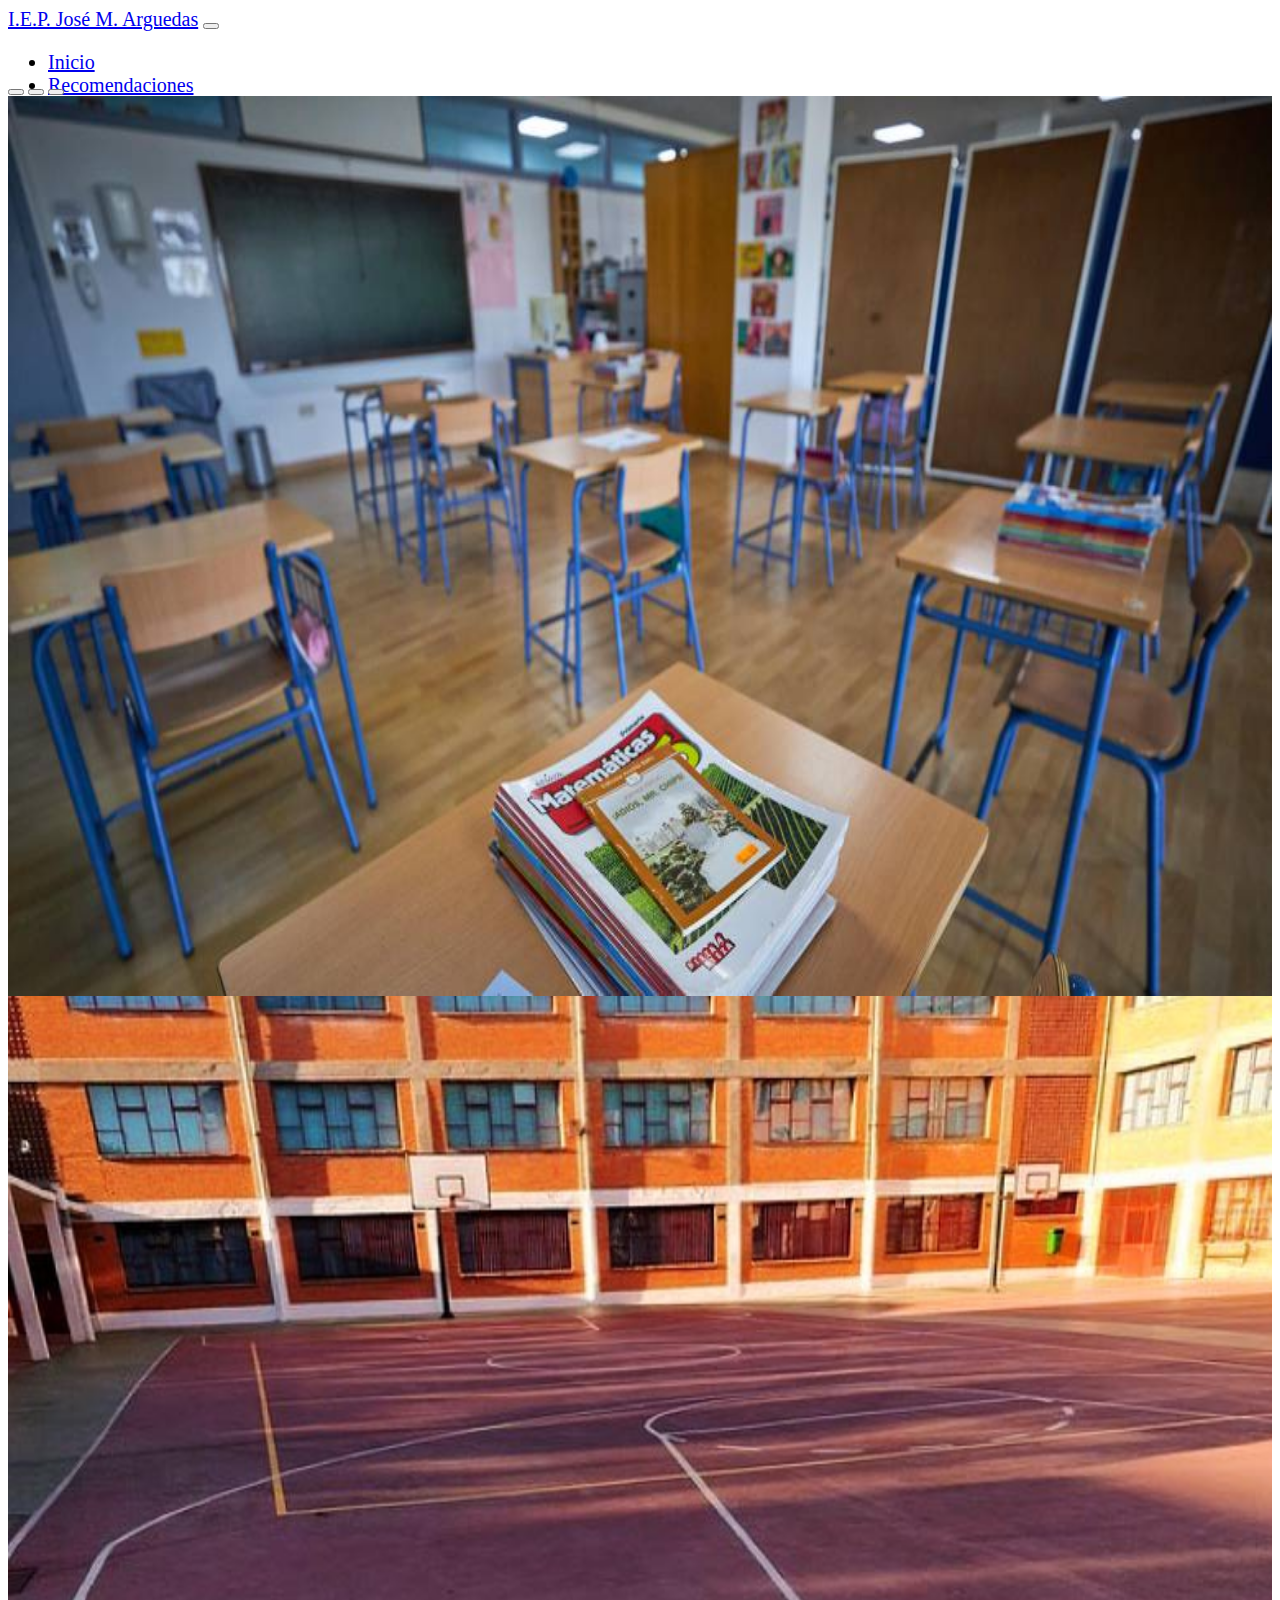
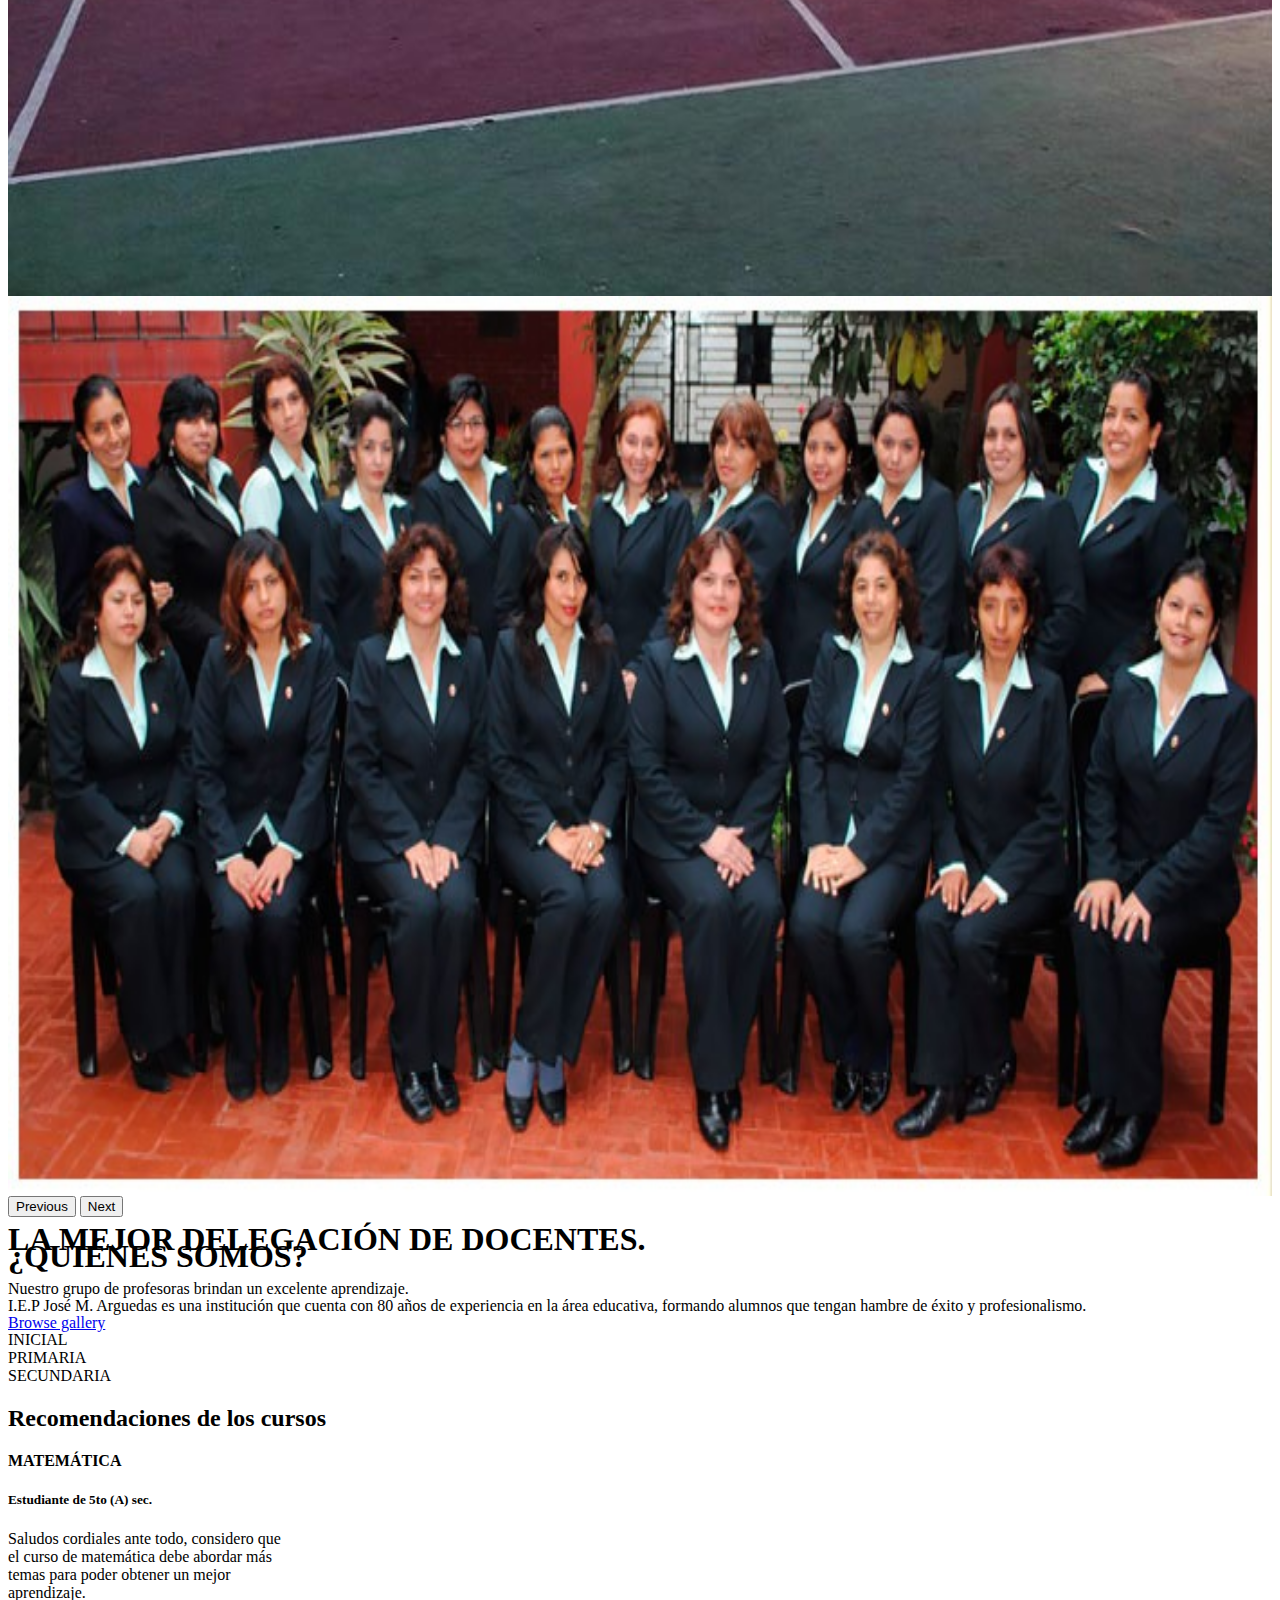
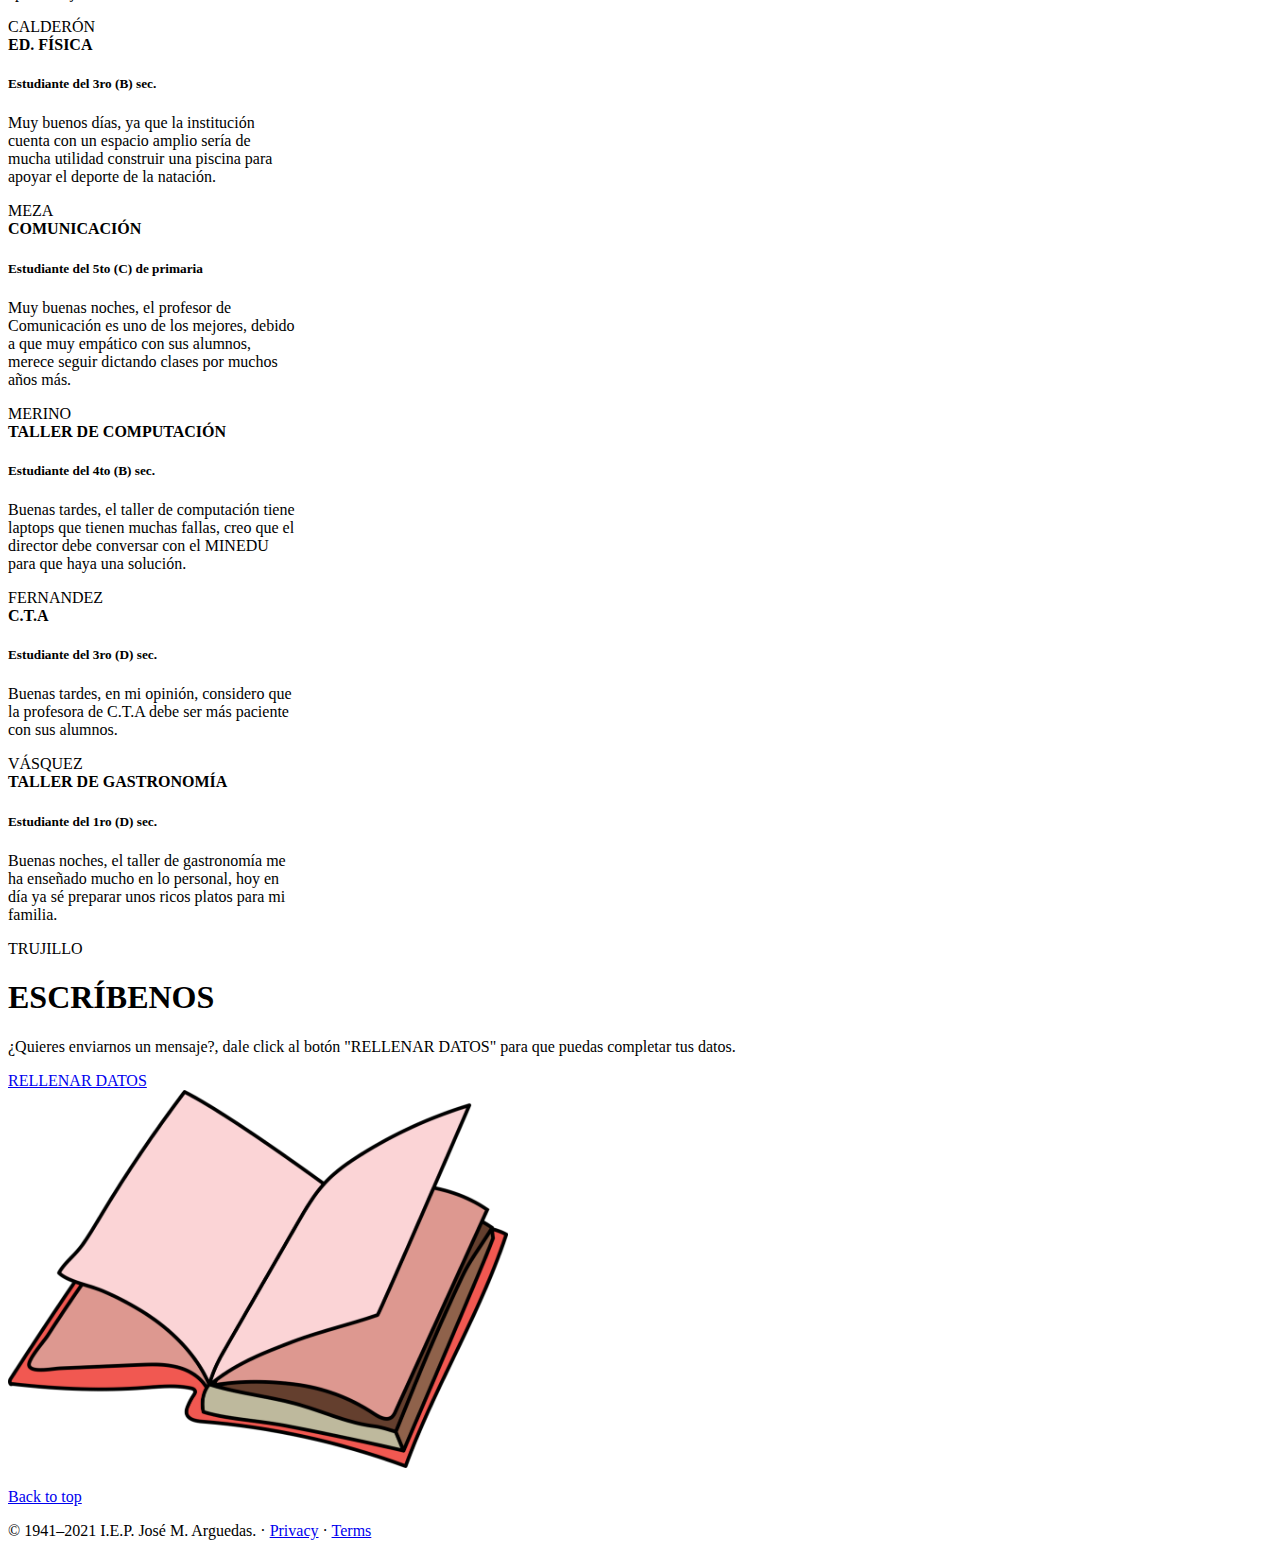
<file: index.html>
<!doctype html>
<html lang="en">
<head>
    <!-- Required meta tags -->
    <meta charset="utf-8">
    <meta name="viewport" content="width=device-width, initial-scale=1">

    <!-- Bootstrap CSS -->
    <link href="https://cdn.jsdelivr.net/npm/bootstrap@5.1.3/dist/css/bootstrap.min.css" rel="stylesheet" integrity="sha384-1BmE4kWBq78iYhFldvKuhfTAU6auU8tT94WrHftjDbrCEXSU1oBoqyl2QvZ6jIW3" crossorigin="anonymous">
    <link rel="stylesheet" href="estilos.css">
    <title>PÁGINA DE INICIO</title>
</head>
<body>
    <header>
        <nav class="navbar navbar-expand-md navbar-dark fixed-top bg-success">
          <div class="container-fluid">
            <a class="navbar-brand" href="#">I.E.P. José M. Arguedas</a>
            <button class="navbar-toggler" type="button" data-bs-toggle="collapse" data-bs-target="#navbarCollapse" aria-controls="navbarCollapse" aria-expanded="false" aria-label="Toggle navigation">
              <span class="navbar-toggler-icon"></span>
            </button>
            <div class="collapse navbar-collapse" id="navbarCollapse">
              <ul class="navbar-nav me-auto mb-2 mb-md-0">
                <li class="nav-item">
                  <a class="nav-link active" aria-current="page" href="index.html">Inicio</a>
                </li>
                <li class="nav-item">
                  <a class="nav-link active" href="#">Recomendaciones</a>
                </li>
                <li class="nav-item">
                  <a class="nav-link active" href="formulario.html">Escríbenos</a>
                </li>
              <li>
                <a class="nav-link active" href="calculadora_registro.html">Registros</a>
              </li>
              </ul>
              <form class="d-flex">
                <input class="form-control me-2" type="search" placeholder="Search" aria-label="Search">
                <button class="btn btn-outline-success" type="submit">Search</button>
              </form>
            </div>
          </div>
        </nav>
      </header>
      
      <main>
      
        <div id="myCarousel" class="carousel slide" data-bs-ride="carousel">
          <div class="carousel-indicators">
            <button type="button" data-bs-target="#myCarousel" data-bs-slide-to="0" class="active" aria-current="true" aria-label="Slide 1"></button>
            <button type="button" data-bs-target="#myCarousel" data-bs-slide-to="1" aria-label="Slide 2"></button>
            <button type="button" data-bs-target="#myCarousel" data-bs-slide-to="2" aria-label="Slide 3"></button>
          </div>
          <div class="carousel-inner">
            <div class="carousel-item active">
                <img src="img/1599854091_077647_1599854270_noticia_normal.jpg" alt="" width="100%" height="100%">
      
              <div class="container">
                <div class="carousel-caption text-start">
                  <h1>I.E.P. JOSÉ M. ARGUEDAS</h1>
                  <p>Somos una Institución que marca la diferencia.</p>
                  <p><a class="btn btn-lg btn-primary" href="#">Sign up today</a></p>
                </div>
              </div>
            </div>
            <div class="carousel-item">
              <img src="img/WhatsApp Image 2021-12-21 at 09.23.34.jpeg" alt="" width="100%" height="100%">
      
              <div class="container">
                <div class="carousel-caption">
                  <h1>PATIO PARA TODOS.</h1>
                  <p>Contamos con un ambientado patio para más de 100 estudiantes.</p>
                  <p><a class="btn btn-lg btn-primary" href="#">Learn more</a></p>
                </div>
              </div>
            </div>
            <div class="carousel-item">
              <img src="img/WhatsApp Image 2021-12-21 at 09.24.06.jpeg" alt="" width="100%" height="100%">
      
              <div class="container">
                <div class="carousel-caption text-end">
                  <h1>LA MEJOR DELEGACIÓN DE DOCENTES.</h1>
                  <p>Nuestro grupo de profesoras brindan un excelente aprendizaje.</p>
                  <p><a class="btn btn-lg btn-primary" href="#">Browse gallery</a></p>
                </div>
              </div>
            </div>
          </div>
          <button class="carousel-control-prev" type="button" data-bs-target="#myCarousel" data-bs-slide="prev">
            <span class="carousel-control-prev-icon" aria-hidden="true"></span>
            <span class="visually-hidden">Previous</span>
          </button>
          <button class="carousel-control-next" type="button" data-bs-target="#myCarousel" data-bs-slide="next">
            <span class="carousel-control-next-icon" aria-hidden="true"></span>
            <span class="visually-hidden">Next</span>
          </button>
        </div>
      
      
        <!-- Marketing messaging and featurettes
        ================================================== -->
        <!-- Wrap the rest of the page in another container to center all the content. -->
      
          <!--  Quienes Somos -->
        <!-- /.container -->

        <div class="container col-xl-10 col-xxl-8 px-4 py-5">
        <div class="row align-items-center g-lg-5 py-5">
        <div class="col-lg-7 text-center text-lg-start">
            <h1 class="display-4 fw-bold lh-1 mb-3">¿QUIÉNES SOMOS?</h1>
            <p class="col-lg-10 fs-4">
                I.E.P José M. Arguedas es una institución que cuenta con 80 años de experiencia en la área educativa, formando alumnos que tengan hambre de éxito y profesionalismo.</p>
        </div>
        <div class="col-md-10 mx-auto col-lg-5">
            <div class="p-3 mb-2 bg-success text-white">INICIAL</div>
            <div class="p-3 mb-2 bg-danger text-white">PRIMARIA</div>
            <div class="p-3 mb-2 bg-warning text-dark">SECUNDARIA</div>
                </div>
            </div>
        </div>

        <section>
            <article>
                <div class="container px-4 py-5" id="custom-cards">
                    <h2 class="pb-2 border-bottom mt-3">Recomendaciones de los cursos</h2>
                <div class="row row-cols-1 row-cols-lg-3 align-items-stretch g-4 py-5">
                    <div class="col" style="display: flex;">
                        <div class="card border-success mb-3" style="max-width: 18rem;">
                            <div class="card-header bg-transparent border-success tituloc">MATEMÁTICA</div>
                            <div class="card-body text-success">
                                <h5 class="card-title">Estudiante de 5to (A) sec.</h5>
                                <p class="card-text">Saludos cordiales ante todo, considero que el
                                  curso de matemática debe abordar más temas para poder obtener un mejor aprendizaje.
                                  </p>
                            </div>
                            <div class="card-footer bg-transparent border-success">CALDERÓN</div>
                        </div>
                    </div>
                    <div class="col" style="display: flex;">
                        <div class="card border-success mb-3" style="max-width: 18rem;">
                            <div class="card-header bg-transparent border-success tituloc">ED. FÍSICA</div>
                            <div class="card-body text-success">
                                <h5 class="card-title">Estudiante del 3ro (B) sec.</h5>
                                <p class="card-text">Muy buenos días, ya que la institución cuenta con un espacio amplio
                                  sería de mucha utilidad construir una piscina para apoyar el deporte de la natación.</p>
                            </div>
                            <div class="card-footer bg-transparent border-success">MEZA</div>
                        </div>
                    </div>
                    <div class="col" style="display: flex;">
                        <div class="card border-success mb-3" style="max-width: 18rem;">
                            <div class="card-header bg-transparent border-success tituloc">COMUNICACIÓN</div>
                            <div class="card-body text-success">
                                <h5 class="card-title">Estudiante del 5to (C) de primaria</h5>
                                <p class="card-text">Muy buenas noches, el profesor de Comunicación es uno de los mejores,
                                  debido a que muy empático con sus alumnos, merece seguir dictando clases por muchos años más.</p>
                            </div>
                            <div class="card-footer bg-transparent border-success">MERINO</div>
                        </div>
                    </div>
                    <div class="col" style="display: flex;">
                        <div class="card border-success mb-3" style="max-width: 18rem;">
                            <div class="card-header bg-transparent border-success tituloc">TALLER DE COMPUTACIÓN</div>
                            <div class="card-body text-success">
                                <h5 class="card-title">Estudiante del 4to (B) sec.</h5>
                                <p class="card-text">Buenas tardes, el taller de computación tiene laptops que tienen muchas fallas,
                                  creo que el director debe conversar con el MINEDU para que haya una solución.</p>
                            </div>
                            <div class="card-footer bg-transparent border-success">FERNANDEZ</div>
                        </div>
                    </div>
                    <div class="col" style="display: flex;">
                        <div class="card border-success mb-3" style="max-width: 18rem;">
                            <div class="card-header bg-transparent border-success tituloc">C.T.A</div>
                            <div class="card-body text-success">
                                <h5 class="card-title">Estudiante del 3ro (D) sec.</h5>
                                <p class="card-text">Buenas tardes, en mi opinión, considero que la profesora de C.T.A debe ser más paciente con 
                                  sus alumnos.</p>
                            </div>
                            <div class="card-footer bg-transparent border-success">VÁSQUEZ</div>
                        </div>
                    </div>
                    <div class="col" style="display: flex;">
                        <div class="card border-success mb-3" style="max-width: 18rem;">
                            <div class="card-header bg-transparent border-success tituloc">TALLER DE GASTRONOMÍA</div>
                            <div class="card-body text-success">
                                <h5 class="card-title">Estudiante del 1ro (D) sec.</h5>
                                <p class="card-text">Buenas noches, el taller de gastronomía me ha enseñado mucho en lo personal,
                                  hoy en día ya sé preparar unos ricos platos para mi familia.</p>
                            </div>
                            <div class="card-footer bg-transparent border-success">TRUJILLO</div>
                        </div>
                    </div>
            </article>
        </section>
        <article>
            <div class="container col-xl-10 col-xxl-8 px-4 py-5">
                <h2 class="pb-2 border-bottom mt-3"></h2>
                <div class="row align-items-center g-lg-5 py-5">
                <div class="col-lg-7 text-center text-lg-start">
                    <h1 class="display-4 fw-bold lh-1 mb-3">ESCRÍBENOS</h1>
                    <p class="col-lg-10 fs-4">
                        ¿Quieres enviarnos un mensaje?, dale click al botón "RELLENAR DATOS" para que puedas completar tus datos.</p>
                    <a class="btn btn-primary" href="formulario.html" role="button">RELLENAR DATOS</a>
                    </div>
                
                <div class="col-md-10 mx-auto col-lg-5">
                    <img src="img/libro.png" alt="libro" width="500px">
                </div>
                </div>
            </div>
        </article>
        












































      
        <!-- FOOTER -->
        <footer class="container">
          <p class="float-end"><a href="#">Back to top</a></p>
          <p>&copy; 1941–2021 I.E.P. José M. Arguedas. &middot; <a href="#">Privacy</a> &middot; <a href="#">Terms</a></p>
        </footer>




    <!-- Optional JavaScript; choose one of the two! -->

    <!-- Option 1: Bootstrap Bundle with Popper -->
    <script src="https://cdn.jsdelivr.net/npm/bootstrap@5.1.3/dist/js/bootstrap.bundle.min.js" integrity="sha384-ka7Sk0Gln4gmtz2MlQnikT1wXgYsOg+OMhuP+IlRH9sENBO0LRn5q+8nbTov4+1p" crossorigin="anonymous"></script>

    <!-- Option 2: Separate Popper and Bootstrap JS -->
    <!--
    <script src="https://cdn.jsdelivr.net/npm/@popperjs/core@2.10.2/dist/umd/popper.min.js" integrity="sha384-7+zCNj/IqJ95wo16oMtfsKbZ9ccEh31eOz1HGyDuCQ6wgnyJNSYdrPa03rtR1zdB" crossorigin="anonymous"></script>
    <script src="https://cdn.jsdelivr.net/npm/bootstrap@5.1.3/dist/js/bootstrap.min.js" integrity="sha384-QJHtvGhmr9XOIpI6YVutG+2QOK9T+ZnN4kzFN1RtK3zEFEIsxhlmWl5/YESvpZ13" crossorigin="anonymous"></script>
    -->
</body>
</html>
</file>
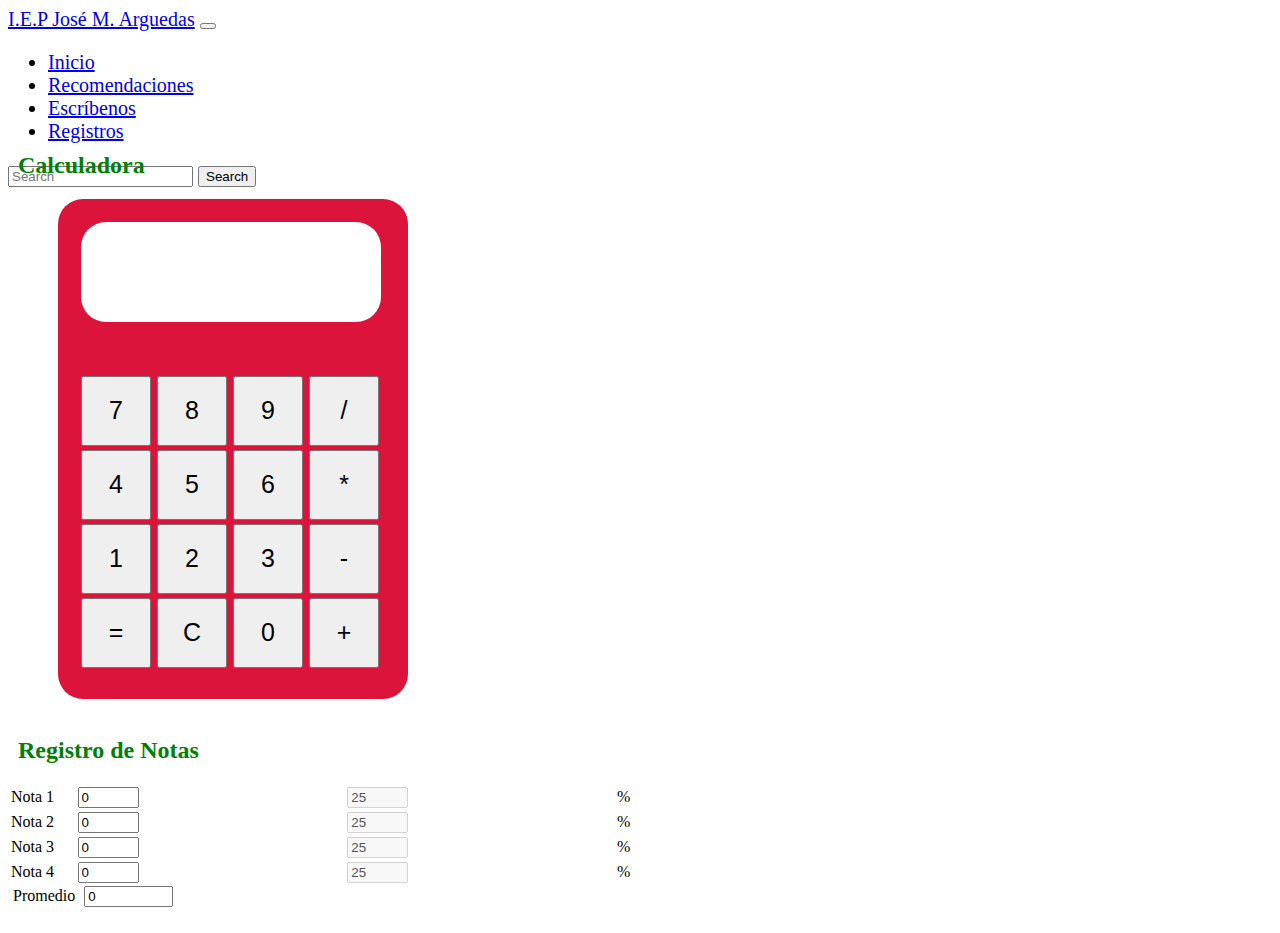
<file: calculadora_registro.html>
<!doctype html>
<html lang="en">
<head>
    <!-- Required meta tags -->
    <meta charset="utf-8">
    <meta name="viewport" content="width=device-width, initial-scale=1">

    <!-- Bootstrap CSS -->

    <link href="https://cdn.jsdelivr.net/npm/bootstrap@5.1.3/dist/css/bootstrap.min.css" rel="stylesheet" integrity="sha384-1BmE4kWBq78iYhFldvKuhfTAU6auU8tT94WrHftjDbrCEXSU1oBoqyl2QvZ6jIW3" crossorigin="anonymous">
    <link type="text/css" href="estilos.css" rel="stylesheet">
    <title>PÁGINA DE REGISTRO</title>
</head>
<body onload="init();">
    <header>
        <nav class="navbar navbar-expand-md navbar-dark fixed-top bg-success">
            <div class="container-fluid">
                <a class="navbar-brand" href="#">I.E.P José M. Arguedas</a>
                <button class="navbar-toggler" type="button" data-bs-toggle="collapse" data-bs-target="#navbarCollapse" aria-controls="navbarCollapse" aria-expanded="false" aria-label="Toggle navigation">
                    <span class="navbar-toggler-icon"></span>
            </button>
            <div class="collapse navbar-collapse" id="navbarCollapse">
                <ul class="navbar-nav me-auto mb-2 mb-md-0">
                    <li class="nav-item">
                        <a class="nav-link active" aria-current="page" href="index.html">Inicio</a>
                    </li>
                    <li class="nav-item">
                        <a class="nav-link active" href="#">Recomendaciones</a>
                    </li>
                    <li class="nav-item">
                        <a class="nav-link active" href="formulario.html">Escríbenos</a>
                    </li>
                    <li>
                        <a class="nav-link active" href="calculadora_registro.html">Registros</a>
                    </li>
                </ul>
                <form class="d-flex">
                <input class="form-control me-2" type="search" placeholder="Search" aria-label="Search">
                <button class="btn btn-outline-success" type="submit">Search</button>
                </form>
            </div>
        </div>
        </nav>
    </header>
    <br>
    <br>
    <br>
    <h2 class="pb-2 border-bottom mt-3" id="calcut">Calculadora</h2>
    <table class="calculadora">
        <tr>
            <td colspan="4"><span id="resultado"></span></td>
        </tr>
        <tr>
            <td><button id="siete">7</button></td><td><button id="ocho">8</button></td><td><button id="nueve">9</button></td><td><button id="division">/</button></td>
        </tr>
        <tr>
            <td><button id="cuatro">4</button></td><td><button id="cinco">5</button></td><td><button id="seis">6</button></td><td><button id="multiplicacion">*</button></td>
        </tr>
        <tr>
            <td><button id="uno">1</button></td><td><button id="dos">2</button></td><td><button id="tres">3</button></td><td><button id="resta">-</button></td>
        </tr>
        <tr>
            <td><button id="igual">=</button></td><td><button id="reset">C</button></td><td><button id="cero">0</button></td><td><button id="suma">+</button></td>
        </tr>
        </table>
    
        <script src="accion.js"></script>
        <script type="text/javascript">
            function promedio()
                {
                    var porcentaje1=verificar("porcentaje1");
                    var porcentaje2=verificar("porcentaje2");
                    var porcentaje3=verificar("porcentaje3");
                    var porcentaje4=verificar("porcentaje4");
                    var porcentaje5=verificar("porcentaje5");
                    var porcentaje6=verificar("porcentaje6");
                    var porcentaje7=verificar("porcentaje7");
                    var porcentaje8=verificar("porcentaje8");
                    var porcentaje9=verificar("porcentaje9");
                    var porcentaje10=verificar("porcentaje10");
                    var pControl=verificar("pControl");
                    
                    
                    var nota1=verificar("nota1");
                    var nota2=verificar("nota2");
                    var nota3=verificar("nota3");
                    var nota4=verificar("nota4");
                    var nota5=verificar("nota5");
                    var nota6=verificar("nota6");
                    var nota7=verificar("nota7");
                    var nota8=verificar("nota8");
                    var nota9=verificar("nota9");
                    var nota10=verificar("nota10");
                    var promedioControl=verificar("promedioControl");
                    
            
                    // realizamos la suma de los valores y los ponemos en la casilla del
                    // formulario que contiene el total
                    var promedio=document.getElementById("total").value=
                    (parseInt(nota1)*0.25)+
                    (parseInt(nota2)*0.25)+
                    (parseInt(nota3)*0.25)+
                    (parseInt(nota4)*0.25)+
                    (parseInt(nota5)*(parseInt(porcentaje5)/100))+
                    (parseInt(nota6)*(parseInt(porcentaje6)/100))+
                    (parseInt(nota7)*(parseInt(porcentaje7)/100))+
                    (parseInt(nota8)*(parseInt(porcentaje8)/100))+
                    (parseInt(nota9)*(parseInt(porcentaje9)/100))+
                    (parseInt(nota10)*(parseInt(porcentaje10)/100))+
                    (parseInt(promedioControl)*(parseInt(pControl)/100));
                    
                    var nExamen=verificar("nExamen");
                    var pExamen=verificar("pExamen");
                    
                    //el promedio por el porcentaje del promedio
                    var notaUno=promedio*(100-parseInt(pExamen))/100;
                    
                    
                    
                    document.getElementById("pFinal").value=
                    (parseInt(nExamen)*parseInt(pExamen)/100)+notaUno;
                    
                    
                    var pPresenta= (100-parseInt(pExamen))/100;
                    
                    var pExamenListo = parseInt(pExamen)/100;
                    
                    var parte1 = 40-parseInt(pPresenta)*parseInt(promedio);
                    
                    
                    //que nota necesito para el examen
                    document.getElementById("notaQueNecesito").value= 
                    (40-(pPresenta*promedio))/pExamenListo;
                    
                    
                }
                
                
                function validar()
                {
                    var p1=verificar("porcentaje1");
                    var p2=verificar("porcentaje2");
                    var p3=verificar("porcentaje3");
                    var p4=verificar("porcentaje4");
                    var p5=verificar("porcentaje5");
                    var p6=verificar("porcentaje6");
                    var p7=verificar("porcentaje7");
                    var p8=verificar("porcentaje8");
                    var p9=verificar("porcentaje9");
                    var p10=verificar("porcentaje10");
                    var pC=verificar("pControl");
                    
                    
                    document.getElementById("totalPorcentajes").value=
                    parseInt(p1)+ parseInt(p2)+ parseInt(p3)+ 
                    parseInt(p4)+ parseInt(p5)+ parseInt(p6)+ 
                    parseInt(p7)+ parseInt(p8)+ parseInt(p9)+
                    parseInt(p10)+ parseInt(pC);
                    
                    var totalPorcentajes=document.getElementById("totalPorcentajes");

                    if(totalPorcentajes.value>100)
                    {
                    alert("Has sobrepasado el 100%");
                    obj.style.borderColor="#808080";
                        return value;
                    }
                    else{
                        }
                    
                }
                
                function verificar(id)
                {
                    var obj=document.getElementById(id);
                    if(obj.value=="")
                        value="0";
                    else
                        value=obj.value;
                    if(validate_importe(value))
                    {
                        // marcamos como erroneo
                        obj.style.borderColor="#808080";
                        return value;
                    }else{
                        // marcamos como erroneo
                        obj.style.borderColor="#f00";
                        return 0;
                    }
                }
                
                /**
                 * Funcion para validar el importe
                 * Tiene que recibir:
                 *  El valor del importe (Ej. document.formName.operator)
                 *  Determina si permite o no decimales [1-si|0-no]
                 * Devuelve:
                 *  true-Todo correcto
                 *  false-Incorrecto
                 */
                function validate_importe(value,decimal)
                {
                    if(decimal==undefined)
                        decimal=0;
            
                    if(decimal==1)
                    {
                        // Permite decimales tanto por . como por ,
                        var patron=new RegExp("^[0-9]+((,|\.)[0-9]{1,2})?$");
                    }else{
                        // Numero entero normal
                        var patron=new RegExp("^([0-9])*$")
                    }
            
                    if(value && value.search(patron)==0)
                    {
                        return true;
                    }
                    return false;
                }
            </script>
            <script type="text/javascript">
                function boton1(){
                document.getElementById('notaa5').style.display = 'table-row';
                document.getElementById('boton1').style.display = 'none';
                document.getElementById('boton2').style.display = 'table-row';}
                function boton2(){
                document.getElementById('notaa6').style.display = 'table-row';
                document.getElementById('boton2').style.display = 'none';
                document.getElementById('boton3').style.display = 'table-row';}
                function boton3(){
                document.getElementById('notaa7').style.display = 'table-row';
                document.getElementById('boton3').style.display = 'none';
                document.getElementById('boton4').style.display = 'table-row';}
                function boton4(){
                document.getElementById('notaa8').style.display = 'table-row';
                document.getElementById('boton4').style.display = 'none';
                document.getElementById('boton5').style.display = 'table-row';}
                function boton5(){
                document.getElementById('notaa9').style.display = 'table-row';
                document.getElementById('boton5').style.display = 'none';
                document.getElementById('boton6').style.display = 'table-row';}
                function boton6(){
                document.getElementById('notaa10').style.display = 'table-row';
                document.getElementById('boton6').style.display = 'none';}
                
                function botonControl1(){
                document.getElementById('promedioControles').style.display = 'table-row';
                document.getElementById('botonControl1').style.display = 'none';}
                
                function darExamen(){
                document.getElementById('notaExamen').style.display = 'table-row';
                document.getElementById('darExamen').style.display = 'none';
                document.getElementById('notaNecesito').style.display = 'table-row';
                }
                
                
                
                </script>
                    <br>
                
                  <style type="text/css">
                
                      #tablaNotas tr td {
                        width: auto;
                      }
                      #tablaNotas tr td input{
                        min-width: 50px;
                        width: 20%;
                      }
                  </style>
                    <h2 class="pb-2" id="calcut">Registro de Notas</h2>
                    <div class="table-responsive">
                    <table class="table table-hover" id="tablaNotas" allign="center" style="width:50%;" >
                        
                        <form method="POST"  id="estilo1" onKeyUp="promedio();">
                        <tr>
                          <td class="nota" >Nota 1</td>
                          <td> 
                            <input type="text" id="nota1" class="textNota form-control" onKeyUp="promedio();" onFocus="if (this.value=='0') this.value='';" value="0"   >
                          </td>
                          <td>
                            <input disabled type="text" id="porcentaje1" value="25" class="textPorcentaje form-control" onkeyup="promedio(); validar();" onFocus="if (this.value=='0') this.value='';" value="0" >
                          <td>%</td>
                          </td>
                        </tr>
                
                        <tr >
                      <td class="nota">Nota 2</td><td><input type="text" id="nota2" value="0" onFocus="if (this.value=='0') this.value='';" class="textNota form-control" style="width:20%;" onKeyUp="promedio();" >
                        <td><input disabled type="text" id="porcentaje2" value="25" onFocus="if (this.value=='0') this.value='';" class="textPorcentaje form-control" style="width:20%;" onKeyUp="promedio(); validar();"><td>%</td></td>
                        </tr>
                        <tr >
                        <td class="nota">Nota 3</td><td><input type="text" id="nota3" value="0" onFocus="if (this.value=='0') this.value='';" class="textNota form-control" style="width:20%;" onKeyUp="promedio();">
                        <td><input disabled type="text" id="porcentaje3" value="25" onFocus="if (this.value=='0') this.value='';" class="textPorcentaje form-control" style="width:20%;" onKeyUp="promedio(); validar();"><td>%</td></td>
                        </tr>
                        <tr id="notaa4">
                        <td class="nota" >Nota 4</td><td><input type="text" id="nota4" value="0" onFocus="if (this.value=='0') this.value='';" class="textNota form-control" style="width:20%;" onKeyUp="promedio();"></td>
                        <td><input disabled type="text" id="porcentaje4" value="25" onFocus="if (this.value=='0') this.value='';" class="textPorcentaje form-control" style="width:20%;" onKeyUp="promedio(); validar();"><td>%</td></td>
                        </tr>
                        <tr style="display:none" id="notaa5">
                        <td class="nota" >Nota 5</td><td><input type="text" id="nota5" value="0" onFocus="if (this.value=='0') this.value='';" class="textNota form-control" style="width:20%;" onKeyUp="promedio();"></td>
                        <td><input type="text" id="porcentaje5" value="" onFocus="if (this.value=='0') this.value='';" class="textPorcentaje form-control" style="width:20%;" onKeyUp="promedio(); validar();"><td>%</td></td>
                        </tr>        
                        <tr style="display:none" id="notaa6" >
                        <td class="nota">Nota 6</td><td><input type="text" id="nota6" value="0" onFocus="if (this.value=='0') this.value='';" class="textNota form-control" style="width:20%;" onKeyUp="promedio();"></td>
                        <td><input type="text" id="porcentaje6" value="0" onFocus="if (this.value=='0') this.value='';" class="textPorcentaje form-control" style="width:20%;" onKeyUp="promedio(); validar();"><td>%</td></td>
                        </tr>   
                        <tr style="display:none" id="notaa7" >
                        <td class="nota">Nota 7</td><td><input type="text" id="nota7" value="0" onFocus="if (this.value=='0') this.value='';" class="textNota form-control" style="width:20%;" onKeyUp="promedio();"></td>
                        <td><input type="text" id="porcentaje7" value="0" onFocus="if (this.value=='0') this.value='';" class="textPorcentaje form-control" style="width:20%;" onKeyUp="promedio(); validar();"><td>%</td></td>
                        </tr> 
                        <tr style="display:none" id="notaa8" >
                        <td class="nota">Nota 8</td><td><input type="text" id="nota8" value="0" onFocus="if (this.value=='0') this.value='';" class="textNota form-control" style="width:20%;" onKeyUp="promedio();"></td>
                        <td><input type="text" id="porcentaje8" value="0" onFocus="if (this.value=='0') this.value='';" class="textPorcentaje form-control" style="width:20%;" onKeyUp="promedio(); validar();"><td>%</td></td>
                        </tr> 
                        <tr style="display:none" id="notaa9" >
                        <td class="nota">Nota 9</td><td><input type="text" id="nota9" value="0" onFocus="if (this.value=='0') this.value='';" class="textNota form-control" style="width:20%;" onKeyUp="promedio();"></td>
                        <td><input type="text" id="porcentaje9" value="0" onFocus="if (this.value=='0') this.value='';" class="textPorcentaje form-control" style="width:20%;" onKeyUp="promedio();"><td>%</td></td>
                        </tr> 
                        <tr style="display:none" id="notaa10" >
                        <td class="nota">Nota 10</td><td><input type="text" id="nota10" value="0" onFocus="if (this.value=='0') this.value='';" class="textNota form-control" style="width:20%;" onKeyUp="promedio();"></td>
                        <td><input type="text" id="porcentaje10" value="0" onFocus="if (this.value=='0') this.value='';" class="textPorcentaje form-control" style="width:20%;" onKeyUp="promedio(); validar();">
                        <td>%</td></td>
                        </tr>
                    </div>                   
                        
                        <table allign="center">
                        <tr id="promedioControles"  style="display:none">
                        <td><b>Notas Parciales</b></td><td><input type="number" id="promedioControl" value="0" onFocus="if (this.value=='0') this.value='';" class="textNota form-control" name="promedioControl" onKeyUp="promedio();"></td>
                        <td><input name="porcentajeControles" type="text" class="textNota form-control" id="pControl" value="0" onFocus="if (this.value=='0') this.value='';" onKeyUp="aprobar();"></td><td>%</td>
                        </tr>
                        <footer class="footer_mipromedio">  
                            <div class="footer_contenido">
                    
                            <div class="row">
                                <div class="col-xs-12">
                                    <div class="col-xs-6" allign="right">
                                        <label style="margin-left:5px;">Promedio</label>
                                        <input type="text" size="8" id="total" readonly value="0" class="form-control" style="max-width: 10%;min-width: 70px; margin-left: 5px;">
                                    </div>
                                    </div>
                                </div>
                            </div>
                        <br>
                        </footer>
                        </table>


    <!-- Optional JavaScript; choose one of the two! -->

    <!-- Option 1: Bootstrap Bundle with Popper -->
    <script src="https://cdn.jsdelivr.net/npm/bootstrap@5.1.3/dist/js/bootstrap.bundle.min.js" integrity="sha384-ka7Sk0Gln4gmtz2MlQnikT1wXgYsOg+OMhuP+IlRH9sENBO0LRn5q+8nbTov4+1p" crossorigin="anonymous"></script>

    <!-- Option 2: Separate Popper and Bootstrap JS -->
    <!--
    <script src="https://cdn.jsdelivr.net/npm/@popperjs/core@2.10.2/dist/umd/popper.min.js" integrity="sha384-7+zCNj/IqJ95wo16oMtfsKbZ9ccEh31eOz1HGyDuCQ6wgnyJNSYdrPa03rtR1zdB" crossorigin="anonymous"></script>
    <script src="https://cdn.jsdelivr.net/npm/bootstrap@5.1.3/dist/js/bootstrap.min.js" integrity="sha384-QJHtvGhmr9XOIpI6YVutG+2QOK9T+ZnN4kzFN1RtK3zEFEIsxhlmWl5/YESvpZ13" crossorigin="anonymous"></script>
    -->
</body>
</html>
</file>
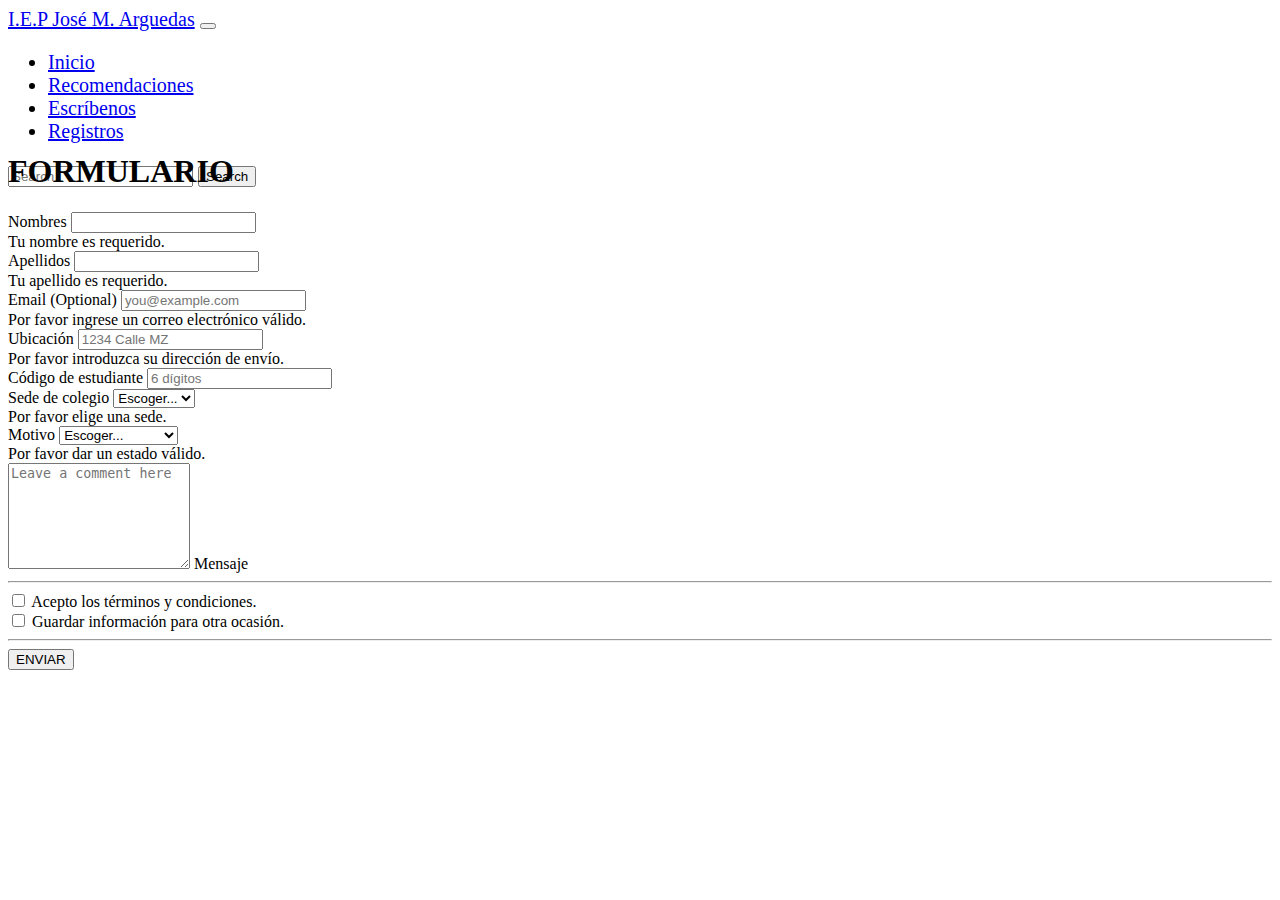
<file: formulario.html>
<!doctype html>
<html lang="en">
<head>
    <!-- Required meta tags -->
    <meta charset="utf-8">
    <meta name="viewport" content="width=device-width, initial-scale=1">

    <!-- Bootstrap CSS -->
    <link href="https://cdn.jsdelivr.net/npm/bootstrap@5.1.3/dist/css/bootstrap.min.css" rel="stylesheet" integrity="sha384-1BmE4kWBq78iYhFldvKuhfTAU6auU8tT94WrHftjDbrCEXSU1oBoqyl2QvZ6jIW3" crossorigin="anonymous">
    <link rel="stylesheet" href="estilos.css">
    <title>PÁGINA DE FORMULARIO</title>
</head>
<body>
    <header>
        <nav class="navbar navbar-expand-md navbar-dark fixed-top bg-success">
            <div class="container-fluid">
                <a class="navbar-brand" href="#">I.E.P José M. Arguedas</a>
                <button class="navbar-toggler" type="button" data-bs-toggle="collapse" data-bs-target="#navbarCollapse" aria-controls="navbarCollapse" aria-expanded="false" aria-label="Toggle navigation">
                    <span class="navbar-toggler-icon"></span>
            </button>
            <div class="collapse navbar-collapse" id="navbarCollapse">
                <ul class="navbar-nav me-auto mb-2 mb-md-0">
                <li class="nav-item">
                    <a class="nav-link active" aria-current="page" href="index.html">Inicio</a>
                </li>
                <li class="nav-item">
                    <a class="nav-link active" href="#">Recomendaciones</a>
                </li>
                <li class="nav-item">
                    <a class="nav-link active" href="formulario.html">Escríbenos</a>
                </li>
                <li>
                    <a class="nav-link active" href="calculadora_registro.html">Registros</a>
                </li>
                </ul>
                <form class="d-flex">
                    <input class="form-control me-2" type="search" placeholder="Search" aria-label="Search">
                    <button class="btn btn-outline-success" type="submit">Search</button>
                </form>
            </div>
        </div>
        </nav>
    </header>

    <main>
        <div class="container">
            <br>
            <br>
            <br>
            <div class="col-md-7 col-lg-8">
                <h1 class="mb-3">FORMULARIO</h1>
                <form class="needs-validation" novalidate>
                    <div class="row g-3">
                        <div class="col-sm-6">
                            <label for="firstName" class="form-label">Nombres</label>
                            <input type="text" class="form-control" id="firstName" placeholder="" value="" required>
                            <div class="invalid-feedback">
                                Tu nombre es requerido.
                            </div>
                        </div>
                        <div class="col-sm-6">
                            <label for="lastName" class="form-label">Apellidos</label>
                            <input type="text" class="form-control" id="lastName" placeholder="" value="" required>
                            <div class="invalid-feedback">
                                Tu apellido es requerido.
                            </div>
                        </div>

                        <div class="col-12">
                            <label for="email" class="form-label">Email <span class="text-muted">(Optional)</span></label>
                            <input type="email" class="form-control" id="email" placeholder="you@example.com">
                            <div class="invalid-feedback">
                                Por favor ingrese un correo electrónico válido.
                            </div>
                        </div>
                        <div class="col-12">
                            <label for="address" class="form-label">Ubicación</label>
                            <input type="text" class="form-control" id="address" placeholder="1234 Calle MZ" required>
                            <div class="invalid-feedback">
                                Por favor introduzca su dirección de envío.
                            </div>
                        </div>
                        <div class="col-12">
                            <label for="address2" class="form-label">Código de estudiante <span class="text-muted"></span></label>
                            <input type="text" class="form-control" id="address2" placeholder="6 dígitos">
                        </div>
                        <div class="col-md-5">
                            <label for="country" class="form-label">Sede de colegio</label>
                            <select class="form-select" id="country" required>
                                <option value="">Escoger...</option>
                                <option>Lima</option>
                                <option>Arequipa</option>
                                <option>Ica</option>
                            </select>
                            <div class="invalid-feedback">
                                Por favor elige una sede.
                            </div>
                        </div>
                        <div class="col-md-4">
                            <label for="state" class="form-label">Motivo</label>
                            <select class="form-select" id="state" required>
                                <option value="">Escoger...</option>
                                <option>Queja</option>
                                <option>Recomendación</option>
                                <option>Cita</option>
                                <option>información</option>
                            </select>
                            <div class="invalid-feedback">
                                Por favor dar un estado válido.
                            </div>
                        </div>
                        <div class="col-12 form-floating">
                            <textarea class="form-control" placeholder="Leave a comment here" id="floatingTextarea2" style="height: 100px"></textarea>
                            <label for="floatingTextarea2">Mensaje</label>
                        </div>
                    </div>

                    <hr class="my-4">
                    <div class="form-check">
                        <input type="checkbox" class="form-check-input" id="same-address">
                        <label class="form-check-label" for="same-address">Acepto los términos y condiciones.</label>
                    </div>
                    <div class="form-check">
                        <input type="checkbox" class="form-check-input" id="save-info">
                        <label class="form-check-label" for="save-info">Guardar información para otra ocasión.</label>
                    </div>
                    <hr class="my-4">
                    <div id="liveAlertPlaceholder"></div>
                    <button type="button" class="btn btn-primary" id="liveAlertBtn">ENVIAR</button>
                    <script>
                        var alertPlaceholder = document.getElementById('liveAlertPlaceholder')
                        var alertTrigger = document.getElementById('liveAlertBtn')

                        function alert(message, type) {
                        var wrapper = document.createElement('div')
                        wrapper.innerHTML = '<div class="alert alert-' + type + ' alert-dismissible" role="alert">' + message + '<button type="button" class="btn-close" data-bs-dismiss="alert" aria-label="Close"></button></div>'

                        alertPlaceholder.append(wrapper)
                        }

                        if (alertTrigger) {
                        alertTrigger.addEventListener('click', function () {
                            alert('¡¡¡Su mensaje ha sido recibido exitosamente!!!', 'success')
                        })
                        }
                    </script>
                </form>
            </div>
        </div>














































    <!-- Optional JavaScript; choose one of the two! -->

    <!-- Option 1: Bootstrap Bundle with Popper -->
    <script src="https://cdn.jsdelivr.net/npm/bootstrap@5.1.3/dist/js/bootstrap.bundle.min.js" integrity="sha384-ka7Sk0Gln4gmtz2MlQnikT1wXgYsOg+OMhuP+IlRH9sENBO0LRn5q+8nbTov4+1p" crossorigin="anonymous"></script>

    <!-- Option 2: Separate Popper and Bootstrap JS -->
    <!--
    <script src="https://cdn.jsdelivr.net/npm/@popperjs/core@2.10.2/dist/umd/popper.min.js" integrity="sha384-7+zCNj/IqJ95wo16oMtfsKbZ9ccEh31eOz1HGyDuCQ6wgnyJNSYdrPa03rtR1zdB" crossorigin="anonymous"></script>
    <script src="https://cdn.jsdelivr.net/npm/bootstrap@5.1.3/dist/js/bootstrap.min.js" integrity="sha384-QJHtvGhmr9XOIpI6YVutG+2QOK9T+ZnN4kzFN1RtK3zEFEIsxhlmWl5/YESvpZ13" crossorigin="anonymous"></script>
    -->
</body>
</html>
</file>
<file: estilos.css>
.calculadora{
    display:block;
    margin-left: 50px ;
    padding:20px;
    background-color: crimson;
    width:350px;
    height:500px;
    border-radius: 25px;
    }
.calculadora td button{
    display:block;
    width:70px;
    height: 70px;
    font-size: 25px;
    }
#resultado{
    display:block;
    text-align: center;
    font-size: 40px;
    margin-bottom: 50px;
    width:300px;
    height: 100px;
    line-height: 100px;
    background-color:#fff;
    border-radius: 25px;
}
.navbar{
    height: 70px;
    font-size: 20px;
}
.carousel-item {
    height: 900px;
}
#calcut{
    margin-left: 10px;
    color: green;
}
.tituloc{
    font-weight: bold;
}
</file>
